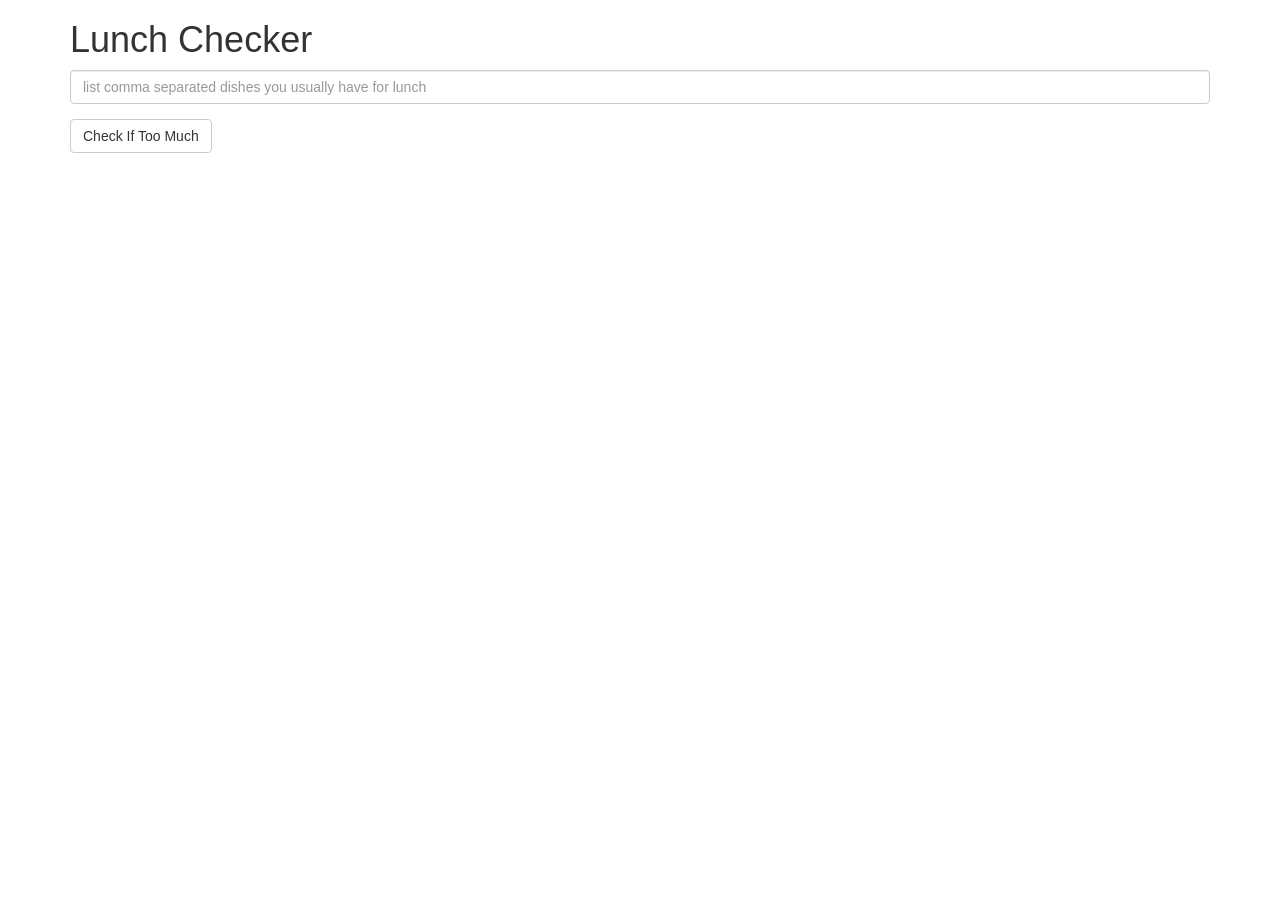
<file: assignement1/index.html>
<!doctype html>
<html lang="en">
  <head>
    <title>Lunch Checker</title>
    <meta name="viewport" content="width=device-width, initial-scale=1">
    <link rel="stylesheet" href="styles/bootstrap.min.css">
    <style>
      .message { font-size: 1.3em; font-weight: bold; }
    </style>
    <script src="angular.min.js"></script>
    <script src="app.js"></script>
  </head>
<body ng-app="LunchCheck">
   <div class="container" ng-controller="LunchCheckController">
     <h1>Lunch Checker</h1>

         <div class="form-group">
             <input id="lunch-menu" type="text"
             placeholder="list comma separated dishes you usually have for lunch"
             class="form-control" ng-model="itemString">
         </div>
         <div class="form-group">
             <button class="btn btn-default" ng-click="itemEvaluate()">Check If Too Much</button>
         </div>
         <div class="form-group message">
           {{text}}
         </div>
   </div>

</body>
</html>
</file>
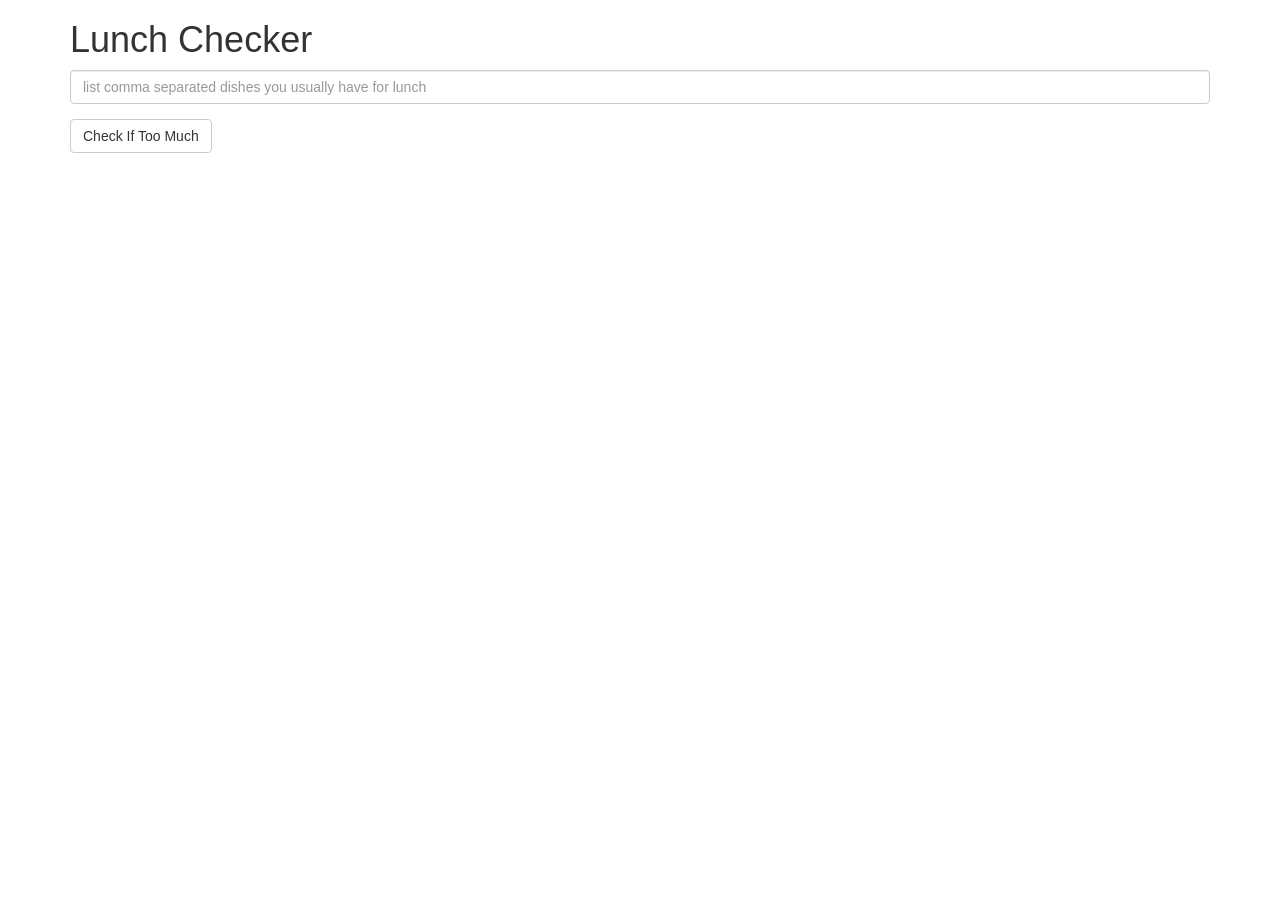
<file: week1/index.html>
<!doctype html>
<html lang="en">
  <head>
    <title>Lunch Checker</title>
    <meta name="viewport" content="width=device-width, initial-scale=1">
    <link rel="stylesheet" href="styles/bootstrap.min.css">
    <link rel="stylesheet" href="styles/style.css">
    <style>
      .message { font-size: 1.3em; font-weight: bold; }
    </style>
    <script src="angular.min.js"></script>
    <script src="app.js"></script>
  </head>
<body ng-app="LunchCheck">
   <div class="container" ng-controller="LunchCheckController">
     <h1>Lunch Checker</h1>
         <div class="form-group">
             <input id="lunch-menu" type="text"
             placeholder="list comma separated dishes you usually have for lunch"
             class="form-control" ng-model="itemString" ng-class="input_border">
             <!--I don't consider and empty item, i.e., `, ,` as an item towards to the count,-->
         </div>
         <div class="form-group">
             <button class="btn btn-default" ng-click="itemEvaluate()">Check If Too Much</button>
         </div>
         <div class="form-group message" ng-class="text_color">
           {{text}}
         </div>
   </div>

</body>
</html>
</file>
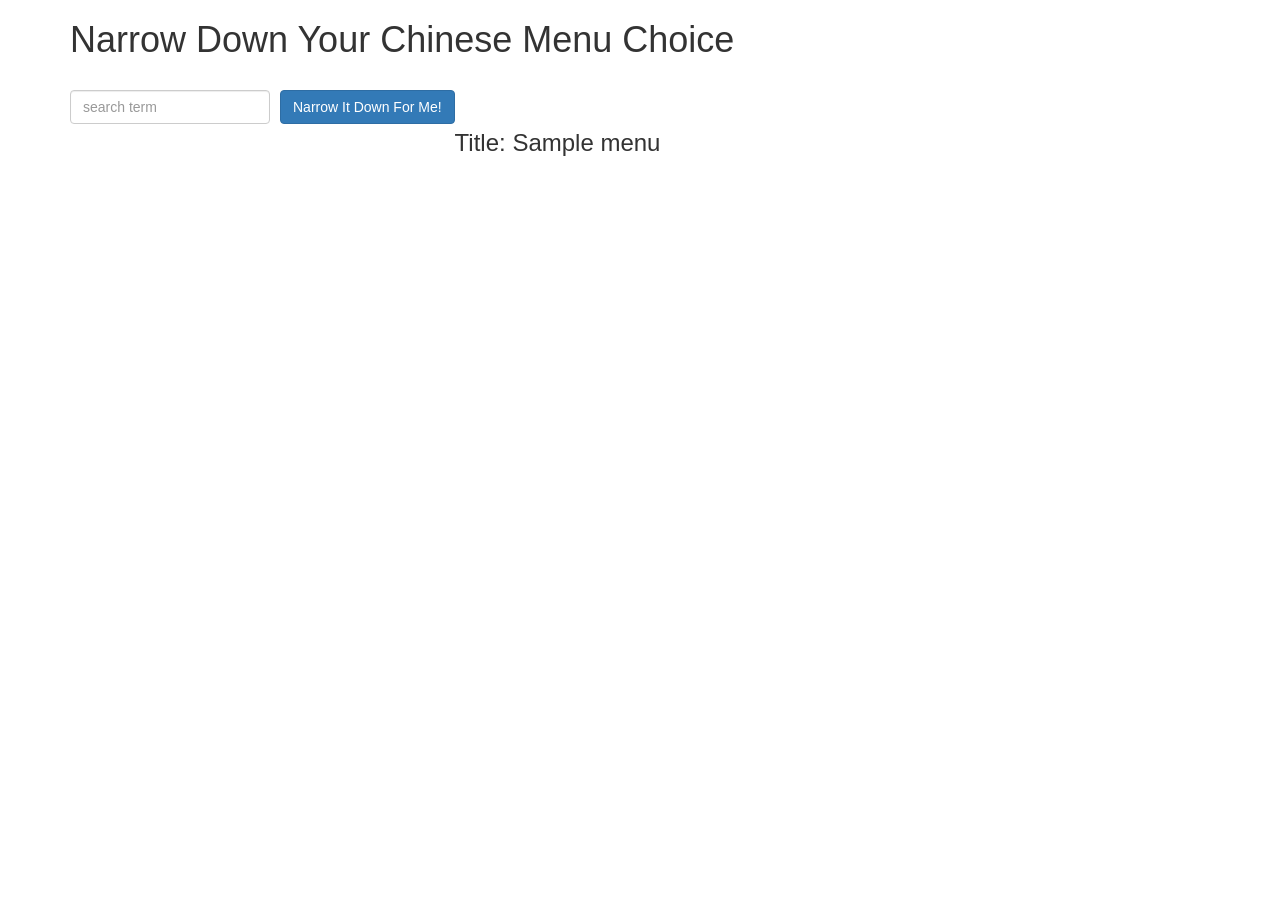
<file: week3/index.html>
<!doctype html>
<html lang="en" ng-app='NarrowItDownApp'>
  <head>
    <title>Narrow Down Your Menu Choice</title>
    <script src="angular.min.js"></script>
    <script src="app.js"></script>
    <meta name="viewport" content="width=device-width, initial-scale=1">
    <link rel="stylesheet" href="styles/bootstrap.min.css">
    <link rel="stylesheet" href="styles/styles.css">
  </head>
<body>
   <div ng-controller="NarrowItDownController as list" class="container">
    <h1>Narrow Down Your Chinese Menu Choice</h1>

    <div class="form-group">
      <input type="text" placeholder="search term" class="form-control" ng-model="list.itemFind">
    </div>
    <div class="form-group narrow-button">
      <button class="btn btn-primary" ng-click="list.find(list.itemFind);">Narrow It Down For Me!</button>
    </div><br>
    <found-items
      found="list.found"
      title="{{list.title}}"
      on-remove="list.removeItem(index)">
    </found-items>



    <!-- Bonus loader (see Bonus section of the assignment) -->
    <items-loader-indicator></items-loader-indicator>
  </div>

</body>
</html>
</file>
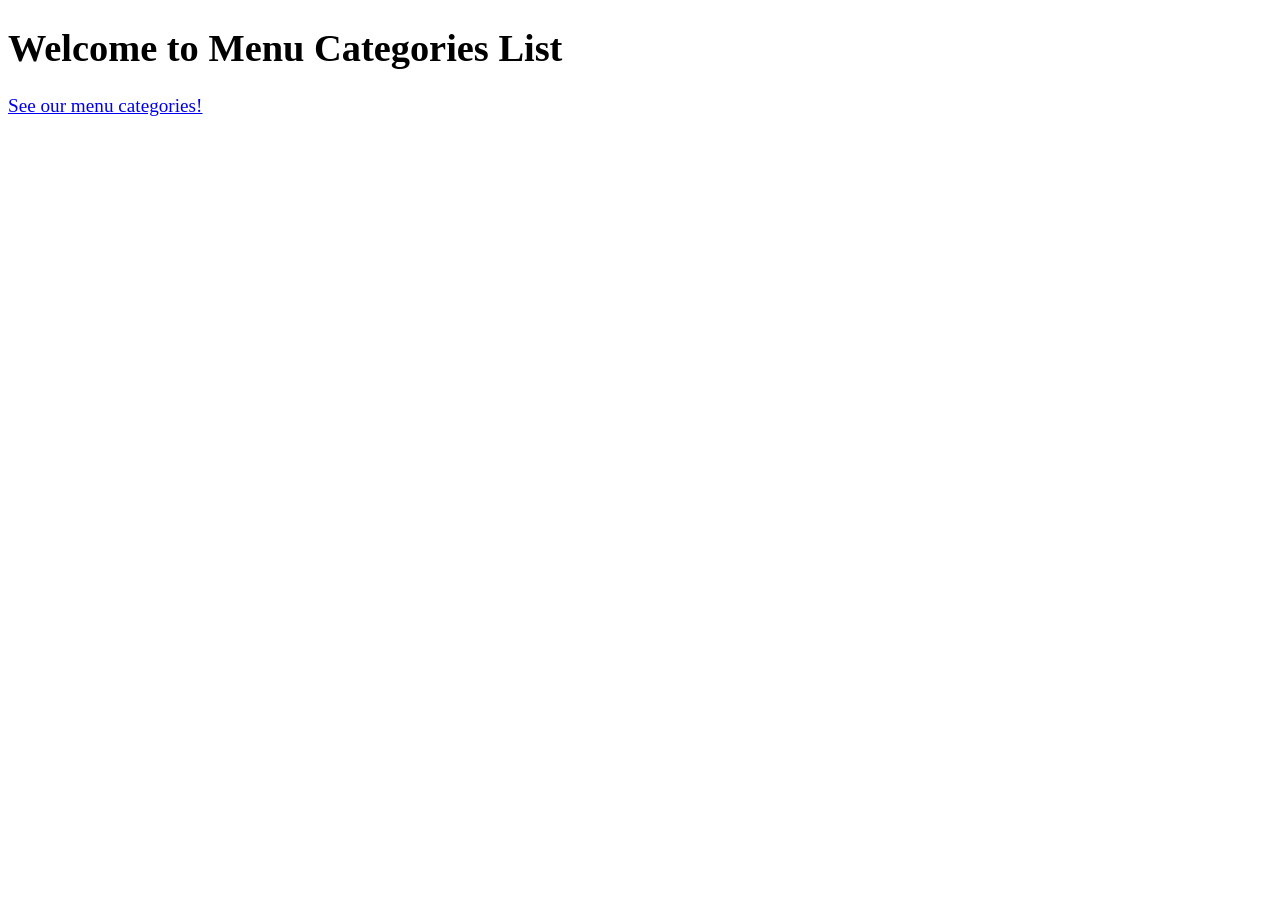
<file: week4/index.html>
<!DOCTYPE html>
<html ng-app='MenuApp'>
  <head>
    <meta charset="utf-8">
    <link rel="stylesheet" href="css/styles.css">
    <title>Menu Categories List</title>
  </head>
  <body>
    <h1>Welcome to Menu Categories List</h1>

    <ui-view></ui-view>

    <!-- Libraries -->
    <script src="lib/angular.min.js"></script>
    <script src="lib/angular-ui-router.min.js"></script>

    <!-- Modules -->
    <script src="src/menuapp/menuapp.module.js"></script>
    <script src="src/menuapp/data.module.js"></script>

    <!-- Routes -->
    <script src="src/routes.js"></script>

    <!-- 'MenuApp' module artifacts -->
    <script src="src/menuapp/categories.component.js"></script>
    <script src="src/menuapp/categories.controller.js"></script>
    <script src="src/menuapp/menudata.service.js"></script>
    <script src="src/menuapp/items.component.js"></script>
    <script src="src/menuapp/items.controller.js"></script>

  </body>
</html>
</file>
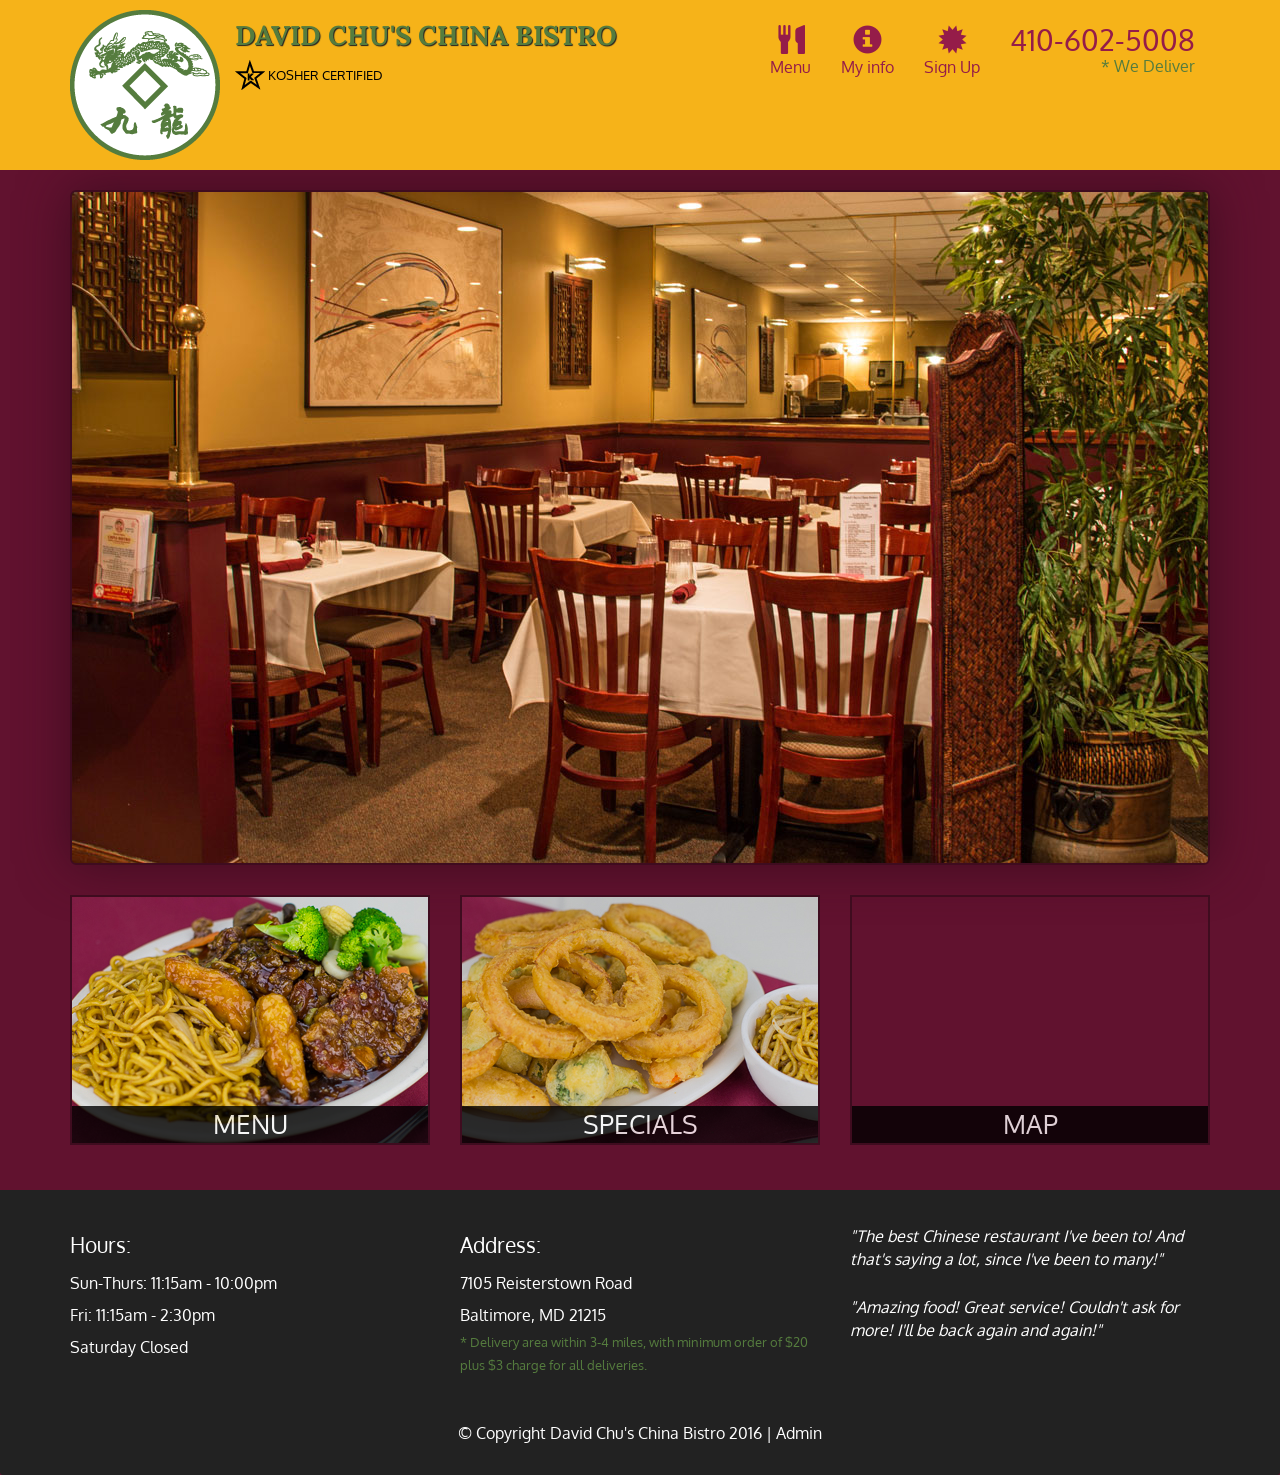
<file: week5/index.html>
<!DOCTYPE html>
<html lang="en">
  <head>
    <meta charset="utf-8">
    <meta http-equiv="X-UA-Compatible" content="IE=edge">
    <meta name="viewport" content="width=device-width, initial-scale=1">
    <title>David Chu's China Bistro</title>
    <link href='https://fonts.googleapis.com/css?family=Oxygen:400,300,700' rel='stylesheet' type='text/css'>
    <link href='https://fonts.googleapis.com/css?family=Lora' rel='stylesheet' type='text/css'>
    <link rel="stylesheet" href="css/bootstrap.min.css">
    <link rel="stylesheet" href="css/restaurant.css">
    <link rel="stylesheet" href="css/common.css">
  </head>
  <body ng-app="restaurant" ng-strict-di>

    <!-- Fixed position loading indicator -->
    <loading class="loading-indicator"></loading>

    <header>
      <nav id="header-nav" class="navbar navbar-default">
        <div class="container">
          <div class="navbar-header">
            <a href="index.html" class="pull-left visible-md visible-lg">
              <div id="logo-img" alt="Logo image"></div>
            </a>

            <div class="navbar-brand">
              <a href="index.html"><h1>David Chu's China Bistro</h1></a>
              <p>
              <img src="images/star-k-logo.png" alt="Kosher certification">
              <span>Kosher Certified</span>
              </p>
            </div>

            <button id="navbarToggle" type="button" class="navbar-toggle collapsed" data-toggle="collapse" data-target="#collapsable-nav" aria-expanded="false">
              <span class="sr-only">Toggle navigation</span>
              <span class="icon-bar"></span>
              <span class="icon-bar"></span>
              <span class="icon-bar"></span>
            </button>
          </div>

          <div id="collapsable-nav" class="collapse navbar-collapse">
            <ul id="nav-list" class="nav navbar-nav navbar-right">
              <li id="navHomeButton" class="visible-xs">
                <a href="index.html">
                  <span class="glyphicon glyphicon-home"></span> Home</a>
              </li>
              <li id="navMenuButton" ui-sref-active="active">
                <a ui-sref="public.menu">
                  <span class="glyphicon glyphicon-cutlery"></span><br class="hidden-xs"> Menu</a>
              </li>
              <li>
                <a ui-sref="public.myinfo">
                  <span class="glyphicon glyphicon-info-sign"></span><br class="hidden-xs"> My info</a>
              </li>
              <li>
                <a ui-sref="public.signup">
                  <span class="glyphicon glyphicon-certificate"></span><br class="hidden-xs"> Sign Up</a>
              </li>
              <li id="phone" class="hidden-xs">
                <a href="tel:410-602-5008">
                  <span>410-602-5008</span></a><div>* We Deliver</div>
              </li>
            </ul><!-- #nav-list -->
          </div><!-- .collapse .navbar-collapse -->
        </div><!-- .container -->
      </nav><!-- #header-nav -->
    </header>

    <div id="call-btn" class="visible-xs">
      <a class="btn" href="tel:410-602-5008">
        <span class="glyphicon glyphicon-earphone"></span>
        410-602-5008
      </a>
    </div>
    <div id="xs-deliver" class="text-center visible-xs">* We Deliver</div>

    <ui-view>
      <div class="text-center initial-loading">
        <h2>Loading Site...</h2>
      </div>
    </ui-view>

    <footer class="panel-footer">
      <div class="container">
        <div class="row">
          <section id="hours" class="col-sm-4">
            <span>Hours:</span><br>
            Sun-Thurs: 11:15am - 10:00pm<br>
            Fri: 11:15am - 2:30pm<br>
            Saturday Closed
            <hr class="visible-xs">
          </section>
          <section id="address" class="col-sm-4">
            <span>Address:</span><br>
            7105 Reisterstown Road<br>
            Baltimore, MD 21215
            <p>* Delivery area within 3-4 miles, with minimum order of $20 plus $3 charge for all deliveries.</p>
            <hr class="visible-xs">
          </section>
          <section id="testimonials" class="col-sm-4">
            <p>"The best Chinese restaurant I've been to! And that's saying a lot, since I've been to many!"</p>
            <p>"Amazing food! Great service! Couldn't ask for more! I'll be back again and again!"</p>
          </section>
        </div>
        <div class="text-center">
          &copy; Copyright David Chu's China Bistro 2016 |
          <a ui-sref="admin.auth">Admin</a></div>
      </div>
    </footer>

    <!-- Libs -->
    <script src="lib/jquery-2.1.4.min.js"></script>
    <script src="lib/bootstrap.min.js"></script>
    <script src="lib/angular.min.js"></script>
    <script src="lib/angular-ui-router.min.js"></script>

    <!-- Main Restaurant Module -->
    <script src="src/restaurant.module.js"></script>

    <!-- Common Module -->
    <script src="src/common/common.module.js"></script>
    <script src="src/common/loading/loading.component.js"></script>
    <script src="src/common/loading/loading.interceptor.js"></script>
    <script src="src/common/menu.service.js"></script>

    <!-- Public Module -->
    <script src="src/public/public.module.js"></script>
    <script src="src/public/public.routes.js"></script>
    <script src="src/public/public.service.js"></script>
    <script src="src/public/menu/menu.controller.js"></script>
    <script src="src/public/menu-category/menu-category.component.js"></script>
    <script src="src/public/menu-items/menu-items.controller.js"></script>
    <script src="src/public/menu-item/menu-item.component.js"></script>
    <script src="src/public/signup/signup.controller.js"></script>
    <script src="src/public/myinfo/myinfo.controller.js"></script>

    <!-- ADMIN SITE -->

    <!--Application files -->

  </body>

</html>
</file>
<file: week1/styles/style.css>
.green_text {
    color: green;
}
.green_border {
    border: 5px solid #389238;
}
.red_text {
    color: red;
}
.red_border {
    border: 5px solid red;
}
</file>
<file: week3/styles/styles.css>
h1 {
  margin-bottom: 30px;
}
input[type="text"] {
  width: 200px;
  float: left;
}
.narrow-button {
  float: left;
  margin-left: 10px;
}
.loader {
  display: none;
  margin-left: 5px;
  font-size: 10px;
  float: left;
  border-top: 1.1em solid rgba(147, 147, 147, 0.2);
  border-right: 1.1em solid rgba(147, 147, 147, 0.2);
  border-bottom: 1.1em solid rgba(147, 147, 147, 0.2);
  border-left: 1.1em solid #676767;
  -webkit-transform: translateZ(0);
  -ms-transform: translateZ(0);
  transform: translateZ(0);
  -webkit-animation: load8 1.1s infinite linear;
  animation: load8 1.1s infinite linear;
}
.loader,
.loader:after {
  border-radius: 50%;
  width: 3em;
  height: 3em;
}
.loading-icon {
  position: absolute;
  left: calc(100% / 2);
  top: calc(100% / 2);
}
@-webkit-keyframes load8 {
  0% {
    -webkit-transform: rotate(0deg);
    transform: rotate(0deg);
  }
  100% {
    -webkit-transform: rotate(360deg);
    transform: rotate(360deg);
  }
}
@keyframes load8 {
  0% {
    -webkit-transform: rotate(0deg);
    transform: rotate(0deg);
  }
  100% {
    -webkit-transform: rotate(360deg);
    transform: rotate(360deg);
  }
}
</file>
<file: week4/css/styles.css>
body {
  font-size: 1.2em;
}

.error {
  color: red;
  font-weight: bold;
  display: none;
}

.loading-icon {
  position: absolute;
  left: 50%;
  top: 10px;
}

li[ui-sref]:hover {
  display: inline-block;
  cursor: pointer;
  border: solid black 1px;
  padding-left: 5px;
  padding-right: 5px;
}
</file>
<file: week5/css/restaurant.css>
body {
  font-size: 16px;
  color: #fff;
  background-color: #61122f;
  font-family: 'Oxygen', sans-serif;
}

.initial-loading {
  margin-top: 60px;
}

/** HEADER **/
#header-nav {
  background-color: #f6b319;
  border-radius: 0;
  border: 0;
}

#logo-img {
  background: url('../images/restaurant-logo_large.png') no-repeat;
  width: 150px;
  height: 150px;
  margin: 10px 15px 10px 0;
}

.navbar-brand {
  padding-top: 25px;
}
.navbar-brand h1 { /* Restaurant name */
  font-family: 'Lora', serif;
  color: #557c3e;
  font-size: 1.5em;
  text-transform: uppercase;
  font-weight: bold;
  text-shadow: 1px 1px 1px #222;
  margin-top: 0;
  margin-bottom: 0;
  line-height: .75;
}
.navbar-brand a:hover, .navbar-brand a:focus {
  text-decoration: none;
}
.navbar-brand p { /* Kosher cert */
  color: #000;
  text-transform: uppercase;
  font-size: .7em;
  margin-top: 15px;
}
.navbar-brand p span { /* Star-K */
  vertical-align: middle;
}

#nav-list {
  margin-top: 10px;
}
#nav-list a {
  color: #951C49;
  text-align: center;
}
#nav-list a:hover {
  background: #E7E7E7;
}
#nav-list a span {
  font-size: 1.8em;
}

#phone {
  margin-top: 5px;
}
#phone a { /* Phone number */
  text-align: right;
  padding-bottom: 0;
}
#phone div { /* We Deliver */
  color: #557c3e;
  text-align: right;
  padding-right: 15px;
}

.navbar-header button.navbar-toggle, .navbar-header .icon-bar {
  border: 1px solid #61122f;
}
.navbar-header button.navbar-toggle {
  clear: both;
  margin-top: -30px;
}
/* END HEADER */

/* FOOTER */
.panel-footer {
  margin-top: 30px;
  padding-top: 35px;
  padding-bottom: 30px;
  background-color: #222;
  border-top: 0;
}
.panel-footer div.row {
  margin-bottom: 35px;
}
#hours, #address {
  line-height: 2;
}
#hours > span, #address > span {
  font-size: 1.3em;
}
#address p {
  color: #557c3e;
  font-size: .8em;
  line-height: 1.8;
}
#testimonials {
  font-style: italic;
}
#testimonials p:nth-child(2) {
  margin-top: 25px;
}
a[ui-sref="admin.auth"] {
  color: #fff;
}
/* END FOOTER */

/********** Medium devices only **********/
@media (min-width: 992px) and (max-width: 1199px) {
  /* Header */
  #logo-img {
    background: url('../images/restaurant-logo_medium.png') no-repeat;
    width: 100px;
    height: 100px;
    margin: 5px 5px 5px 0;
  }
  /* End Header */
}


/********** Extra small devices only **********/
@media (max-width: 767px) {
  /* Header */
  .navbar-brand {
    padding-top: 10px;
    height: 80px;
  }
  .navbar-brand h1 { /* Restaurant name */
    padding-top: 10px;
    font-size: 5vw; /* 1vw = 1% of viewport width */
  }
  .navbar-brand p { /* Kosher cert */
    font-size: .6em;
    margin-top: 12px;
  }
  .navbar-brand p img { /* Star-K */
    height: 20px;
  }

  #collapsable-nav a { /* Collapsed nav menu text */
    font-size: 1.2em;
  }
  #collapsable-nav a span { /* Collapsed nav menu glyph */
    font-size: 1em;
    margin-right: 5px;
  }

  #call-btn > a {
    font-size: 1.5em;
    display: block;
    margin: 0 20px;
    padding: 10px;
    border: 2px solid #fff;
    background-color: #f6b319;
    color: #951c49;
  }
  #xs-deliver {
    margin-top: 5px;
    font-size: .7em;
    letter-spacing: .1em;
    text-transform: uppercase;
  }
  /* End Header */

  /* Footer */
  .panel-footer section {
    margin-bottom: 30px;
    text-align: center;
  }
  .panel-footer section:nth-child(3) {
    margin-bottom: 0; /* margin already exists on the whole row */
  }
  .panel-footer section hr {
    width: 50%;
  }
  /* End Footer */
}


/********** Super extra small devices Only :-) (e.g., iPhone 4) **********/
@media (max-width: 479px) {
  /* Header */
  .navbar-brand h1 { /* Restaurant name */
    padding-top: 5px;
    font-size: 6vw;
  }
  /* End Header */
}
</file>
<file: week5/css/common.css>
.loading-indicator {
    display: block;
    width: 70px;
    position: fixed;
    left: 0;
    right: 0;
    margin: 0 auto;
    top: 40%;
    z-index: 100;
    background-color: #FFF;
}

.loading-indicator img {
    width: 70px;
    background-color: #FFF;
}

.ui-view-placeholder {
    margin-top: 60px;
}
input {
  color: black;
}
.minired {
  color: red;
  font-size: 12px;
}
.green{
  font-size: 20px;
  color: green;
  font-weight: bold;
}
table {
  border: 0px solid black;
}
td {
  padding: 5px;
}
button {
  color: black;
  font-weight: bold;
}
</file>
